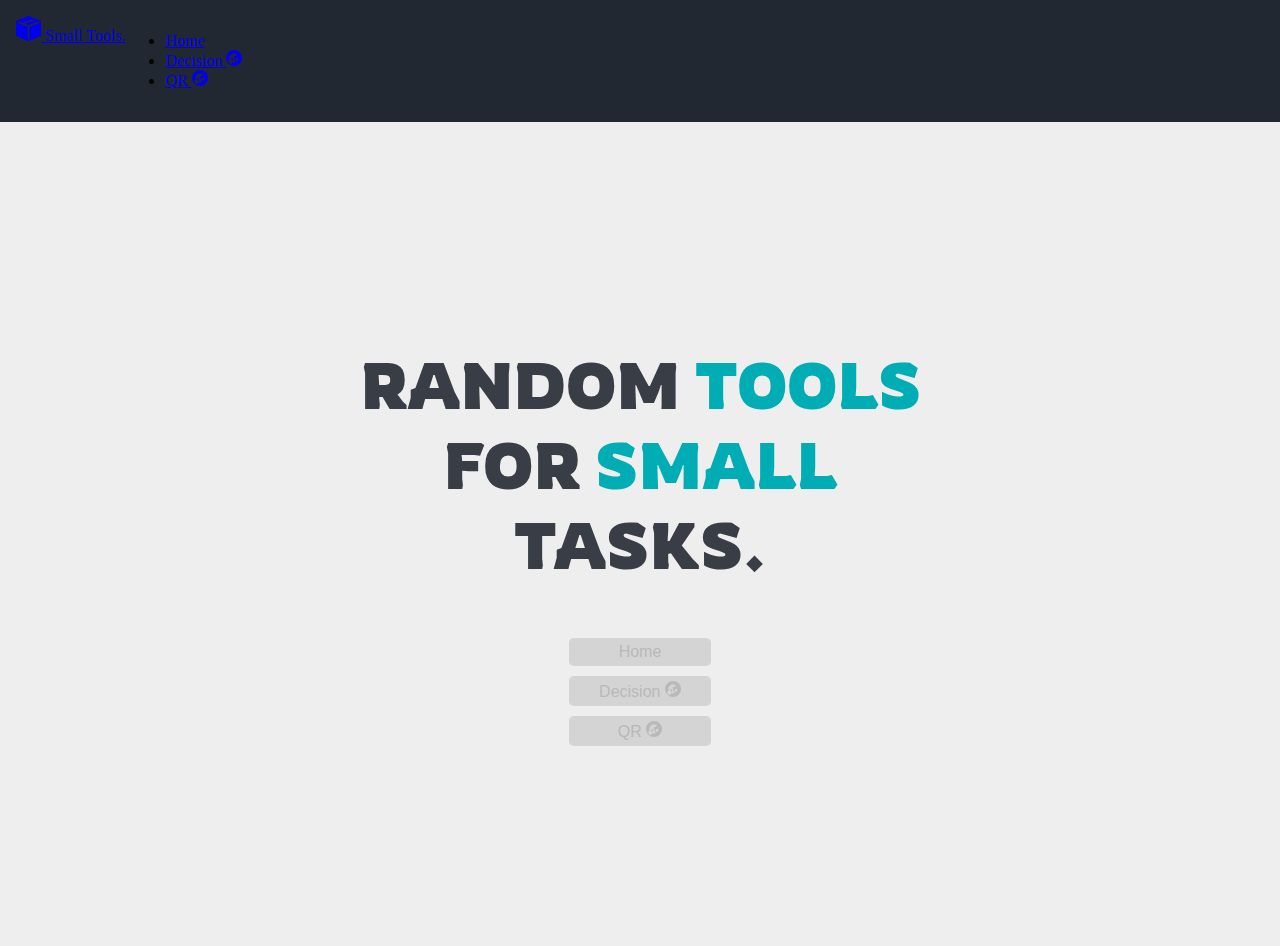
<file: index.html>
<!DOCTYPE html>
<html data-bs-theme="dark">
    <head>
        <meta charset="utf-8">
        <title>Small Tools</title>
        <meta name="description" content="A site full of fun tools to use to get small tasks done.">
        <meta name="viewport" content="width=device-width, initial-scale=1">

        <script src="https://ajax.googleapis.com/ajax/libs/jquery/3.3.1/jquery.min.js"></script>

        <link href="https://cdn.jsdelivr.net/npm/bootstrap@5.3.2/dist/css/bootstrap.min.css" rel="stylesheet" integrity="sha384-T3c6CoIi6uLrA9TneNEoa7RxnatzjcDSCmG1MXxSR1GAsXEV/Dwwykc2MPK8M2HN" crossorigin="anonymous">

        <link rel="preconnect" href="https://fonts.googleapis.com">
        <link rel="preconnect" href="https://fonts.gstatic.com" crossorigin>
        <link href="https://fonts.googleapis.com/css2?family=Rubik+Maps&display=swap" rel="stylesheet">
        <link href="https://fonts.googleapis.com/css2?family=Rowdies&display=swap" rel="stylesheet">

        <link rel="icon" type="image/x-icon" href="./datasrc/svg/box-seam-fill.svg">

        <link rel="stylesheet" href="./datasrc/css/page-defaults.css">
        <link rel="stylesheet" href="./datasrc/css/navbar.css">
        <link rel="stylesheet" href="./datasrc/css/index.css">
    </head>
    <body>
        <!-- Navigation bar -->
        <section>
            <nav>
                <a href="./index.html" class="d-flex align-items-center mb-3 mb-md-0 me-md-auto link-body-emphasis text-decoration-none">
                    <svg xmlns="http://www.w3.org/2000/svg" height="25" fill="currentColor" class="bi bi-box-seam-fill" viewBox="0 0 16 16">
                        <path fill-rule="evenodd" d="M15.528 2.973a.75.75 0 0 1 .472.696v8.662a.75.75 0 0 1-.472.696l-7.25 2.9a.75.75 0 0 1-.557 0l-7.25-2.9A.75.75 0 0 1 0 12.331V3.669a.75.75 0 0 1 .471-.696L7.443.184l.01-.003.268-.108a.75.75 0 0 1 .558 0l.269.108.01.003 6.97 2.789ZM10.404 2 4.25 4.461 1.846 3.5 1 3.839v.4l6.5 2.6v7.922l.5.2.5-.2V6.84l6.5-2.6v-.4l-.846-.339L8 5.961 5.596 5l6.154-2.461z"/>
                    </svg>
                    <span class="fs-4 ps-2 site-title">Small Tools.</span>
                </a>
        
                <ul class="nav nav-pills">
                    <li class="nav-item"><a href="./index.html" class="nav-link text-bg-dark active" aria-current="page">Home</a></li>
                    <li class="nav-item"><a href="./decisiontool.html" class="nav-link link-light">Decision 
                        <svg xmlns="http://www.w3.org/2000/svg" width="16" height="16" fill="currentColor" class="bi bi-wrench-adjustable-circle-fill" viewBox="0 0 16 16">
                            <path d="M6.705 8.139a.25.25 0 0 0-.288-.376l-1.5.5.159.474.808-.27-.595.894a.25.25 0 0 0 .287.376l.808-.27-.595.894a.25.25 0 0 0 .287.376l1.5-.5-.159-.474-.808.27.596-.894a.25.25 0 0 0-.288-.376l-.808.27.596-.894Z"/>
                            <path d="M8 16A8 8 0 1 0 8 0a8 8 0 0 0 0 16m-6.202-4.751 1.988-1.657a4.5 4.5 0 0 1 7.537-4.623L7.497 6.5l1 2.5 1.333 3.11c-.56.251-1.18.39-1.833.39a4.49 4.49 0 0 1-1.592-.29L4.747 14.2a7.031 7.031 0 0 1-2.949-2.951M12.496 8a4.491 4.491 0 0 1-1.703 3.526L9.497 8.5l2.959-1.11c.027.2.04.403.04.61Z"/>
                        </svg>
                    </a></li>
                    <li class="nav-item"><a href="./qrtool.html" class="nav-link link-light">QR 
                        <svg xmlns="http://www.w3.org/2000/svg" width="16" height="16" fill="currentColor" class="bi bi-wrench-adjustable-circle-fill" viewBox="0 0 16 16">
                            <path d="M6.705 8.139a.25.25 0 0 0-.288-.376l-1.5.5.159.474.808-.27-.595.894a.25.25 0 0 0 .287.376l.808-.27-.595.894a.25.25 0 0 0 .287.376l1.5-.5-.159-.474-.808.27.596-.894a.25.25 0 0 0-.288-.376l-.808.27.596-.894Z"/>
                            <path d="M8 16A8 8 0 1 0 8 0a8 8 0 0 0 0 16m-6.202-4.751 1.988-1.657a4.5 4.5 0 0 1 7.537-4.623L7.497 6.5l1 2.5 1.333 3.11c-.56.251-1.18.39-1.833.39a4.49 4.49 0 0 1-1.592-.29L4.747 14.2a7.031 7.031 0 0 1-2.949-2.951M12.496 8a4.491 4.491 0 0 1-1.703 3.526L9.497 8.5l2.959-1.11c.027.2.04.403.04.61Z"/>
                        </svg>
                    </a></li>
                </ul>
            </nav>
        </section>

        <!-- Main -->
        <section>
            <div class="flexbox-container">
                <h1 class="pb-4">RANDOM <span>TOOLS</span> FOR <span>SMALL</span> TASKS.</h1>
                <div class="page-buttons-container">
                    <a href="./index.html" class="page-buttons">Home</a>
                    <a href="./decisiontool.html" class="page-buttons">Decision 
                        <svg xmlns="http://www.w3.org/2000/svg" width="16" height="16" fill="currentColor" class="bi bi-wrench-adjustable-circle-fill" viewBox="0 0 16 16">
                            <path d="M6.705 8.139a.25.25 0 0 0-.288-.376l-1.5.5.159.474.808-.27-.595.894a.25.25 0 0 0 .287.376l.808-.27-.595.894a.25.25 0 0 0 .287.376l1.5-.5-.159-.474-.808.27.596-.894a.25.25 0 0 0-.288-.376l-.808.27.596-.894Z"/>
                            <path d="M8 16A8 8 0 1 0 8 0a8 8 0 0 0 0 16m-6.202-4.751 1.988-1.657a4.5 4.5 0 0 1 7.537-4.623L7.497 6.5l1 2.5 1.333 3.11c-.56.251-1.18.39-1.833.39a4.49 4.49 0 0 1-1.592-.29L4.747 14.2a7.031 7.031 0 0 1-2.949-2.951M12.496 8a4.491 4.491 0 0 1-1.703 3.526L9.497 8.5l2.959-1.11c.027.2.04.403.04.61Z"/>
                        </svg> 
                    </a>
                    <a href="./qrtool.html" class="page-buttons">QR 
                        <svg xmlns="http://www.w3.org/2000/svg" width="16" height="16" fill="currentColor" class="bi bi-wrench-adjustable-circle-fill" viewBox="0 0 16 16">
                            <path d="M6.705 8.139a.25.25 0 0 0-.288-.376l-1.5.5.159.474.808-.27-.595.894a.25.25 0 0 0 .287.376l.808-.27-.595.894a.25.25 0 0 0 .287.376l1.5-.5-.159-.474-.808.27.596-.894a.25.25 0 0 0-.288-.376l-.808.27.596-.894Z"/>
                            <path d="M8 16A8 8 0 1 0 8 0a8 8 0 0 0 0 16m-6.202-4.751 1.988-1.657a4.5 4.5 0 0 1 7.537-4.623L7.497 6.5l1 2.5 1.333 3.11c-.56.251-1.18.39-1.833.39a4.49 4.49 0 0 1-1.592-.29L4.747 14.2a7.031 7.031 0 0 1-2.949-2.951M12.496 8a4.491 4.491 0 0 1-1.703 3.526L9.497 8.5l2.959-1.11c.027.2.04.403.04.61Z"/>
                        </svg>
                    </a>
                </div>
            </div>
        </section>

        <!-- Footer -->
        <section>
            <footer class="d-flex flex-wrap justify-content-center align-items-center py-3">
                <div class="d-flex align-items-center">
                    <a href="./index.html" class="me-2 mb-md-0 text-body-secondary text-decoration-none lh-1">
                        <svg xmlns="http://www.w3.org/2000/svg" width="16" height="16" fill="currentColor" class="bi bi-box-seam-fill" viewBox="0 0 16 16">
                            <path fill-rule="evenodd" d="M15.528 2.973a.75.75 0 0 1 .472.696v8.662a.75.75 0 0 1-.472.696l-7.25 2.9a.75.75 0 0 1-.557 0l-7.25-2.9A.75.75 0 0 1 0 12.331V3.669a.75.75 0 0 1 .471-.696L7.443.184l.01-.003.268-.108a.75.75 0 0 1 .558 0l.269.108.01.003 6.97 2.789ZM10.404 2 4.25 4.461 1.846 3.5 1 3.839v.4l6.5 2.6v7.922l.5.2.5-.2V6.84l6.5-2.6v-.4l-.846-.339L8 5.961 5.596 5l6.154-2.461z"/>
                        </svg>
                    </a>
                    <span class="mb-md-0 text-body-secondary">Property of Hamzah Farooqui</span>
                </div>
            </footer>
        </section>

        <script src="https://cdn.jsdelivr.net/npm/bootstrap@5.3.2/dist/js/bootstrap.bundle.min.js" integrity="sha384-C6RzsynM9kWDrMNeT87bh95OGNyZPhcTNXj1NW7RuBCsyN/o0jlpcV8Qyq46cDfL" crossorigin="anonymous"></script>
    </body>
</html>
</file>
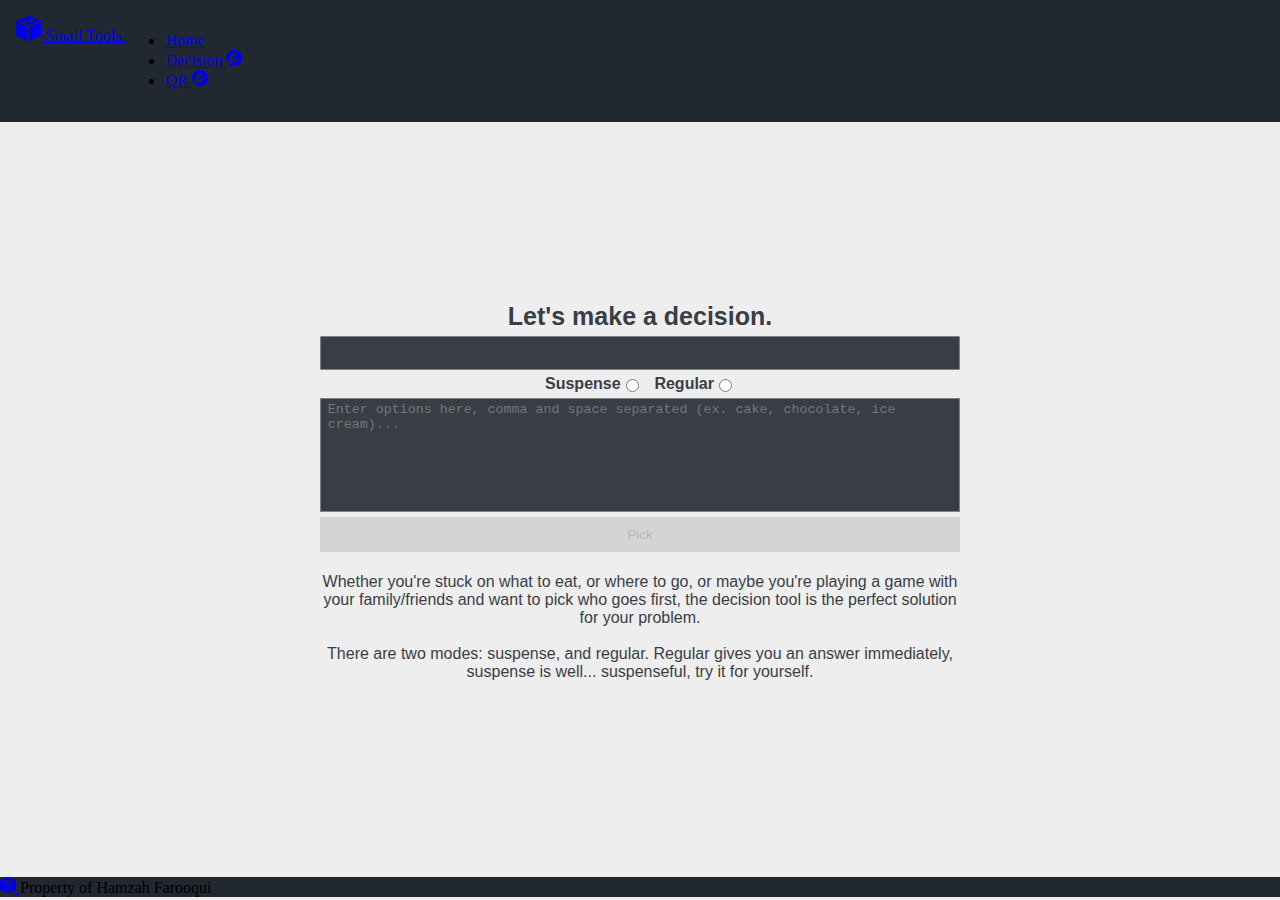
<file: decisiontool.html>
<!DOCTYPE html>
<html data-bs-theme="dark">
    <head>
        <meta charset="utf-8">
        <title>Small Tools</title>
        <meta name="description" content="A site full of fun tools to use to get small tasks done.">
        <meta name="viewport" content="width=device-width, initial-scale=1">

        <script src="https://ajax.googleapis.com/ajax/libs/jquery/3.3.1/jquery.min.js"></script>

        <link href="https://cdn.jsdelivr.net/npm/bootstrap@5.3.2/dist/css/bootstrap.min.css" rel="stylesheet" integrity="sha384-T3c6CoIi6uLrA9TneNEoa7RxnatzjcDSCmG1MXxSR1GAsXEV/Dwwykc2MPK8M2HN" crossorigin="anonymous">

        <link rel="icon" type="image/x-icon" href="./datasrc/svg/box-seam-fill.svg">
        
        <link rel="stylesheet" href="./datasrc/css/page-defaults.css">
        <link rel="stylesheet" href="./datasrc/css/navbar.css">
        <link rel="stylesheet" href="./datasrc/css/decisiontool.css">
    </head>
    <body>
        <!-- Navigation bar -->
        <section>
            <nav>
                <a href="./index.html" class="d-flex align-items-center mb-3 mb-md-0 me-md-auto link-body-emphasis text-decoration-none">
                    <svg xmlns="http://www.w3.org/2000/svg" height="25" fill="currentColor" class="bi bi-box-seam-fill" viewBox="0 0 16 16">
                        <path fill-rule="evenodd" d="M15.528 2.973a.75.75 0 0 1 .472.696v8.662a.75.75 0 0 1-.472.696l-7.25 2.9a.75.75 0 0 1-.557 0l-7.25-2.9A.75.75 0 0 1 0 12.331V3.669a.75.75 0 0 1 .471-.696L7.443.184l.01-.003.268-.108a.75.75 0 0 1 .558 0l.269.108.01.003 6.97 2.789ZM10.404 2 4.25 4.461 1.846 3.5 1 3.839v.4l6.5 2.6v7.922l.5.2.5-.2V6.84l6.5-2.6v-.4l-.846-.339L8 5.961 5.596 5l6.154-2.461z"/>
                    </svg>
                    <span class="fs-4 ps-2">Small Tools.</span>
                </a>
        
                <ul class="nav nav-pills">
                    <li class="nav-item"><a href="./index.html" class="nav-link link-light" aria-current="page">Home</a></li>
                    <li class="nav-item"><a href="./decisiontool.html" class="nav-link text-bg-dark active">Decision 
                        <svg xmlns="http://www.w3.org/2000/svg" width="16" height="16" fill="currentColor" class="bi bi-wrench-adjustable-circle-fill" viewBox="0 0 16 16">
                            <path d="M6.705 8.139a.25.25 0 0 0-.288-.376l-1.5.5.159.474.808-.27-.595.894a.25.25 0 0 0 .287.376l.808-.27-.595.894a.25.25 0 0 0 .287.376l1.5-.5-.159-.474-.808.27.596-.894a.25.25 0 0 0-.288-.376l-.808.27.596-.894Z"/>
                            <path d="M8 16A8 8 0 1 0 8 0a8 8 0 0 0 0 16m-6.202-4.751 1.988-1.657a4.5 4.5 0 0 1 7.537-4.623L7.497 6.5l1 2.5 1.333 3.11c-.56.251-1.18.39-1.833.39a4.49 4.49 0 0 1-1.592-.29L4.747 14.2a7.031 7.031 0 0 1-2.949-2.951M12.496 8a4.491 4.491 0 0 1-1.703 3.526L9.497 8.5l2.959-1.11c.027.2.04.403.04.61Z"/>
                        </svg>
                    </a></li>
                    <li class="nav-item"><a href="./qrtool.html" class="nav-link link-light">QR 
                        <svg xmlns="http://www.w3.org/2000/svg" width="16" height="16" fill="currentColor" class="bi bi-wrench-adjustable-circle-fill" viewBox="0 0 16 16">
                            <path d="M6.705 8.139a.25.25 0 0 0-.288-.376l-1.5.5.159.474.808-.27-.595.894a.25.25 0 0 0 .287.376l.808-.27-.595.894a.25.25 0 0 0 .287.376l1.5-.5-.159-.474-.808.27.596-.894a.25.25 0 0 0-.288-.376l-.808.27.596-.894Z"/>
                            <path d="M8 16A8 8 0 1 0 8 0a8 8 0 0 0 0 16m-6.202-4.751 1.988-1.657a4.5 4.5 0 0 1 7.537-4.623L7.497 6.5l1 2.5 1.333 3.11c-.56.251-1.18.39-1.833.39a4.49 4.49 0 0 1-1.592-.29L4.747 14.2a7.031 7.031 0 0 1-2.949-2.951M12.496 8a4.491 4.491 0 0 1-1.703 3.526L9.497 8.5l2.959-1.11c.027.2.04.403.04.61Z"/>
                        </svg>
                    </a></li>
                </ul>
            </nav>
        </section>

        <!-- Main -->
        <section>
            <div class="randomizer-flexbox-container">

                <div class="randomizer-items">

                    <!-- Decisions Tool Header Text -->
                    <p>Let's make a decision.</p>

                    <!-- The output location for the chosen option -->
                    <div class="answer-block"><p class="mt-3"></p></div>

                    <!-- Radio Buttons -->
                    <div class="radio-buttons-container">
                        <div class="radio-buttons">
                            <label for="suspense" class="pe-2">Suspense</label>
                            <input type="radio" id="suspense" name="randomizerType" value="Suspense" />
                        </div>
                        <div class="radio-buttons">
                            <label for="regular" class="pe-2">Regular</label>
                            <input type="radio" id="regular" name="randomizerType" value="Regular" />
                        </div>
                    </div>

                    <!-- TextArea where user enters their input -->
                    <textarea placeholder="Enter options here, comma and space separated (ex. cake, chocolate, ice cream)..."></textarea>

                    <!-- Submit button -->
                    <button onclick="decisionController()">Pick</button>

                    <p style="margin-top: 1em;">Whether you're stuck on what to eat, or where to go, or maybe you're playing a game with your family/friends and want to pick who goes first, the decision tool is the perfect solution for your problem. <br><br>
                    There are two modes: suspense, and regular. Regular gives you an answer immediately, suspense is well... suspenseful, try it for yourself.</p>

                </div>

            </div>
        </section>

        <!-- Footer -->
        <section>
            <footer class="d-flex flex-wrap justify-content-center align-items-center py-3">
                <div class="d-flex align-items-center">
                    <a href="./index.html" class="me-2 mb-md-0 text-body-secondary text-decoration-none lh-1">
                        <svg xmlns="http://www.w3.org/2000/svg" width="16" height="16" fill="currentColor" class="bi bi-box-seam-fill" viewBox="0 0 16 16">
                            <path fill-rule="evenodd" d="M15.528 2.973a.75.75 0 0 1 .472.696v8.662a.75.75 0 0 1-.472.696l-7.25 2.9a.75.75 0 0 1-.557 0l-7.25-2.9A.75.75 0 0 1 0 12.331V3.669a.75.75 0 0 1 .471-.696L7.443.184l.01-.003.268-.108a.75.75 0 0 1 .558 0l.269.108.01.003 6.97 2.789ZM10.404 2 4.25 4.461 1.846 3.5 1 3.839v.4l6.5 2.6v7.922l.5.2.5-.2V6.84l6.5-2.6v-.4l-.846-.339L8 5.961 5.596 5l6.154-2.461z"/>
                        </svg>
                    </a>
                    <span class="mb-md-0 text-body-secondary">Property of Hamzah Farooqui</span>
                </div>
            </footer>
        </section>

        <script src="./datasrc/js/decisiontool.js" async defer></script>
        <script src="https://cdn.jsdelivr.net/npm/bootstrap@5.3.2/dist/js/bootstrap.bundle.min.js" integrity="sha384-C6RzsynM9kWDrMNeT87bh95OGNyZPhcTNXj1NW7RuBCsyN/o0jlpcV8Qyq46cDfL" crossorigin="anonymous"></script>
    </body>
</html>
</file>
<file: datasrc/css/page-defaults.css>
:root {
    --cPalette-4: #222831;
    --cPalette-3: #393E46;
    --cPalette-2: #00ADB5;
    --cPalette-1: #EEEEEE;

    --cButtons-bg: rgb(212, 212, 212);
    --cButtons-color: rgb(185, 185, 185);
}

html, body {
    width: 100vw;
    max-height: 100vh;
    overflow-x: hidden;
    margin: 0;
    padding: 0;
    background-color: var(--cPalette-1);
}

::-webkit-scrollbar {
    width:0.2em;
    background-color: transparent;
}

::-webkit-scrollbar-track {
    background-color: black;
}

::-webkit-scrollbar-thumb {
    background-color: #282828;
    border-radius: 10px;
}

footer {
    background-color: var(--cPalette-4);
}
</file>
<file: datasrc/css/navbar.css>
nav {
    display: flex;
    flex-direction: row;

    width: 100vw;
    padding: 1em 1em;

    background-color: var(--cPalette-4);
}

@media screen and (max-width: 767px) {
    nav {
        flex-direction: column;
        justify-content: center;
        align-items: center;
    }
}
</file>
<file: datasrc/css/index.css>
.flexbox-container {
    display: flex;
    flex-direction: column;
    gap: 10px;
    width: 100vw;
    height: inherit;

    padding: 20vh 0vh;

    align-items: center;

    font-family: 'Rubik', sans-serif;
    color: white;
    background-color: transparent;
}

h1 {
    width: 50%;

    text-align: center;
    font-size: 4em;
    font-family: 'Rowdies', sans-serif;

    color: var(--cPalette-3);
}

.flexbox-container > h1 > span {
    color: var(--cPalette-2);
    /* #ef8172 */
}

.page-buttons-container {
    display: flex;
    flex-direction: column;
    gap: 10px;
}

.page-buttons {
    text-align: center;
    text-decoration: none;
    padding: 5px 30px;

    color: var(--cButtons-color);
    background-color: var(--cButtons-bg);
    border-radius: 5px;

    transition: color 500ms, background-color 500ms;
}

.page-buttons:hover {
    color: white;
    background-color: var(--cPalette-3);
}

@media screen and (max-width: 580px) {
    h1 {
        font-size: 3em;
    }
}
</file>
<file: datasrc/css/decisiontool.css>
.randomizer-flexbox-container {
    display: flex;
    flex-direction: column;
    align-items: center;
    overflow-y: auto;
    overflow-x: hidden;

    gap: 5px;
    width: 100vw;
    height: inherit;

    padding: 20vh 0vh;
    margin: 0px;

    background-color: transparent;
    font-family: 'Rubik', sans-serif;
}

.randomizer-items {
    display: flex;
    flex-direction: column;
    width: 50vw;
    gap:5px;
}

.randomizer-items > p {
    color: var(--cPalette-3);
    text-align: center;
}

.randomizer-items > p:first-child {
    font-size: 25px;
    font-weight: bold;
    margin: 0;
}

.answer-block {
    display: flex;
    justify-content: center;
    align-items: center;
    text-align: center;
    color: white;
    height: 2em;
    background-color: var(--cPalette-3);
    border: 1px solid #818181;
    border-radius: 1px;
}

.radio-buttons-container {
    display: flex; 
    flex-direction: row; 
    gap: 1vw; 
    justify-content: center;
}

.radio-buttons-container > .radio-buttons {
    display: flex; 
    color: var(--cPalette-3);
    font-weight: bold;
}

textarea {
    height: 8em;
    padding: 0.2em 0.5em;

    background-color: var(--cPalette-3);
    border: 1px solid #818181;
    color: white;
    outline: 0;

    transition: box-shadow 500ms;
    resize: none;
}

textarea:focus {
    box-shadow: 0px 0px 10px 0px black;
}

button {
    padding: 10px 0px;

    color: var(--cButtons-color);
    background-color: var(--cButtons-bg);
    border: none;

    cursor: pointer;
    transition: background-color 500ms;
}

button:hover {
    color: white;
    background-color: var(--cPalette-3);
}

@media (max-width: 800px) {
    .randomizer-items {
        width: 80vw;
    }
}
</file>
